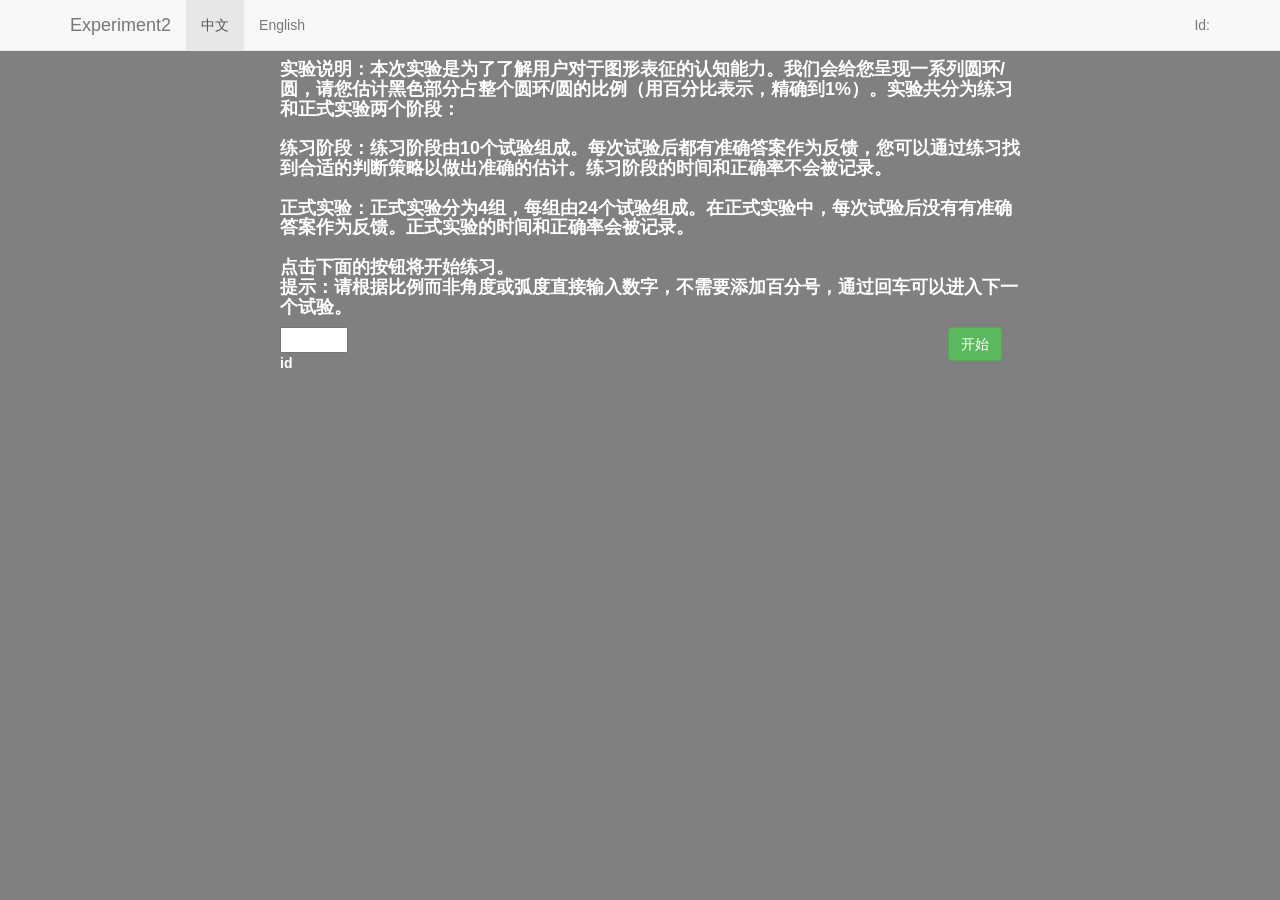
<file: index.html>
<!DOCTYPE html>
<html ng-app="exApp">
<head>
	<title>experiment2</title>
	<meta http-equiv="content-type" content="text/html; charset=utf-8" />
	<meta name="viewport" content="width=device-width, initial-scale=1, maximum-scale=1, user-scalable=no">
	<script type="text/javascript" src="./libjs/angular.min.js"></script>
	<script type="text/javascript" src="./libjs/d3.js"></script>
	<script type="text/javascript" src="./js/questionnaire.module.js"></script>
	<script type="text/javascript" src="./js/questionnaire.service.js"></script>
	<script type="text/javascript" src="./js/questionnaire.directive.js"></script>
	<script type="text/javascript" src="./js/questionnaire.controller.js"></script>
	<link rel="stylesheet" type="text/css" href="./css/bootstrap.min.css">
	<link rel="stylesheet" type="text/css" href="./css/questionnaire.css">
</head>
<body ng-controller="statusCtrl" ng-class="statusId >= 5 ? 'questionnaire' : 'testing'">
	<div class="navbar navbar-default navbar-fixed-top" role="navigation">
		<div class="container">
		    <div class="navbar-header">
		        <a class="navbar-brand" href="#">Experiment2</a>
		    </div>
		    <div>
		        <ul class="nav navbar-nav">
		            <li ng-class="LANG == 'CN' ? 'active' : ''"><a href="#" ng-click="LANG='CN'">中文</a></li>
		            <li ng-class="LANG == 'EN' ? 'active' : ''"><a href="#" ng-click="LANG='EN'">English</a></li>
		      	</ul>
		        <ul class="nav navbar-nav navbar-right">
		            <li><a href="#">Id:{{id}}</a></li>
		            <!-- <li><a href="./data/experiment2_result.txt" target="_blank">data download</a></li> -->
		      	</ul>
		    </div>
	    </div>
	</div>
	<div class="container">
		<div ng-class="'white'" ng-show="statusId === 1" ng-include="'./template/description1.htm'"></div>
		<div ng-class="'white'" ng-show="statusId === 2" ng-include="'./template/training.htm'" ng-controller="trainingCtrl"></div>
		<div ng-class="'white'" ng-show="statusId === 3" ng-include="'./template/description2.htm'"></div>
		<div ng-class="'white'" ng-show="statusId === 4" ng-include="'./template/userStudy.htm'" ng-controller="userStudyCtrl"></div>
		<div ng-show="statusId === 5" ng-include="'./template/information.htm'" ng-controller="infoCtrl"></div>
		<div ng-show="statusId === 6" ng-include="'./template/end.htm'"></div>
	</div>
</body>
</file>
<file: css/questionnaire.css>
body{
	padding-top: 50px;
}
.tb{
	display: table;
}
.td{
	display: table-cell;
}
.td.name{
	border-radius:5px;
	width:20%; 
	text-align: center; 
	color: black;
	background-color: white; 
}
.td.input{
	width:100%; 
	padding:0;
	background-color: white;
	color: black;
}
.chord{
	background-color: rgb(128,128,128);
}
.white{
	color:white;
}
h4,h5{
	font-weight: bold;
}
.testing{
	background-color: rgb(128,128,128);
}
.questionnaire {
	background-color: white;
	color: black;
}
</file>
